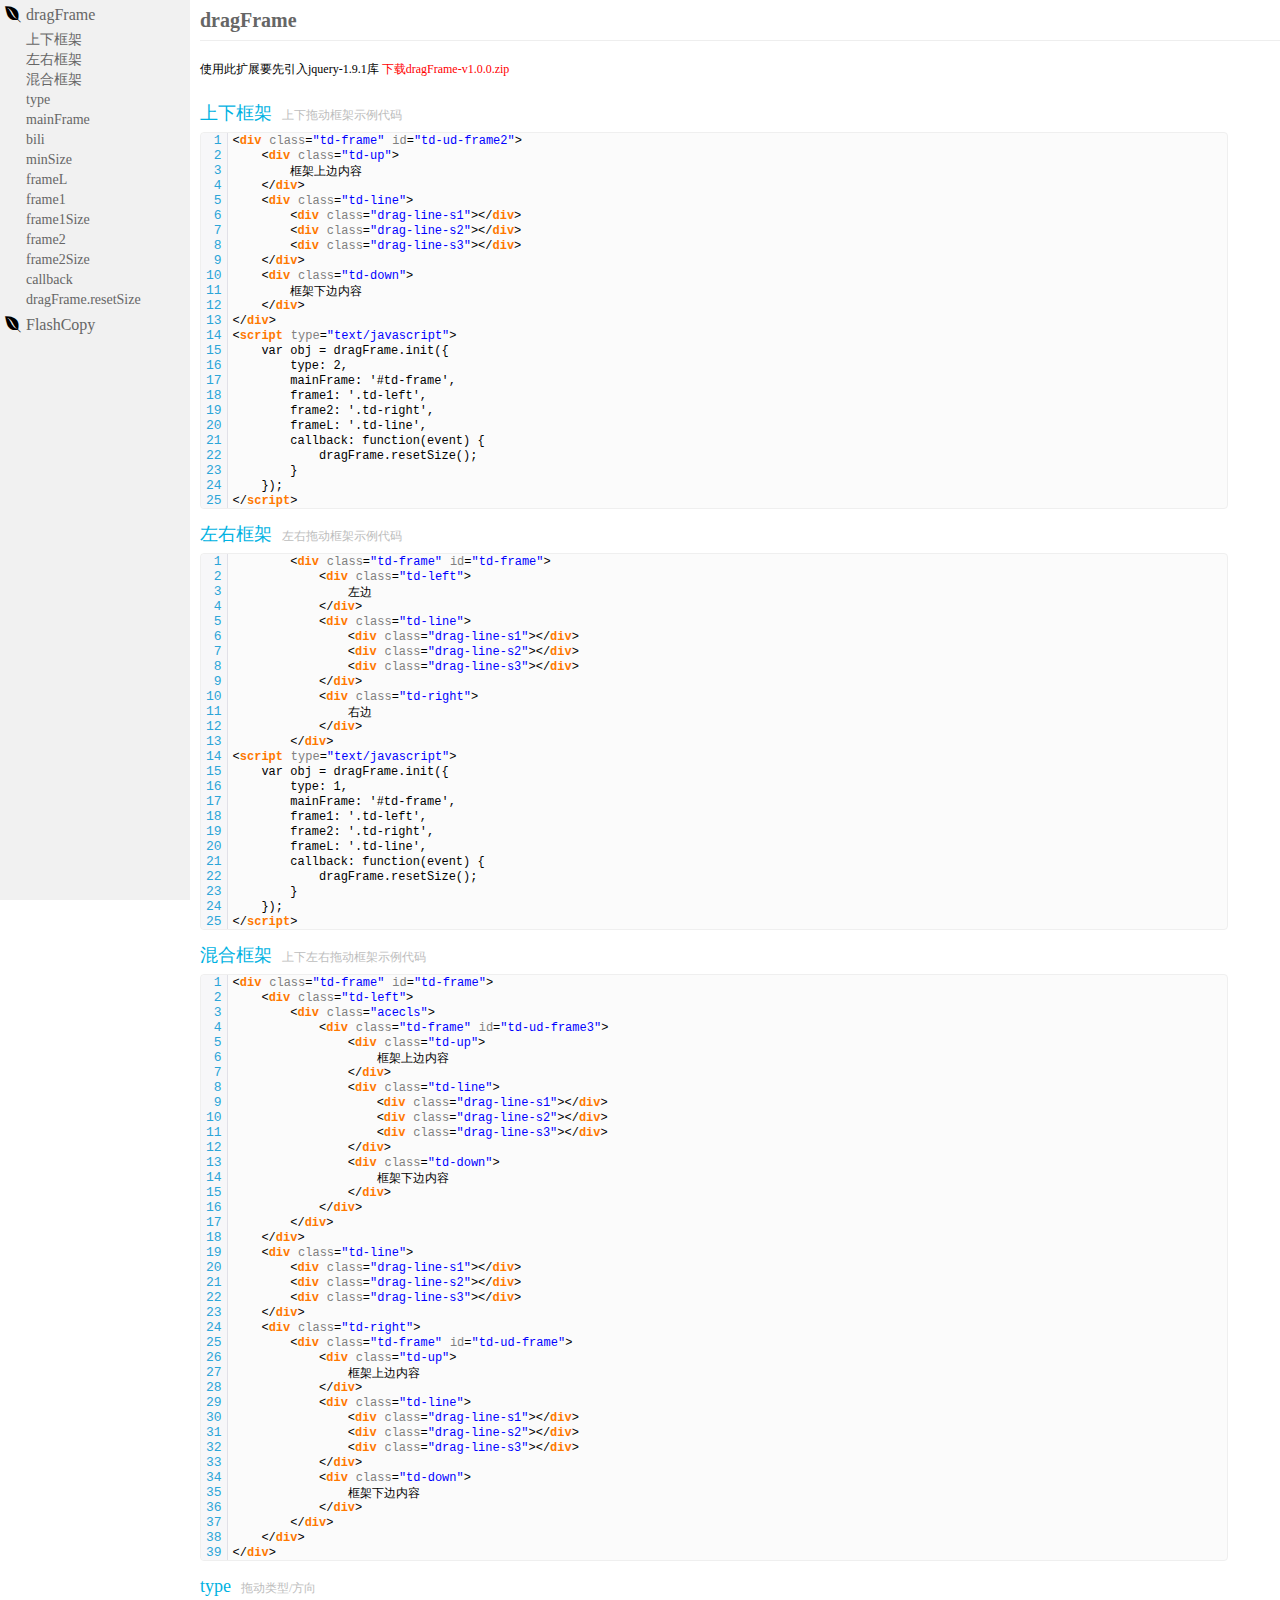
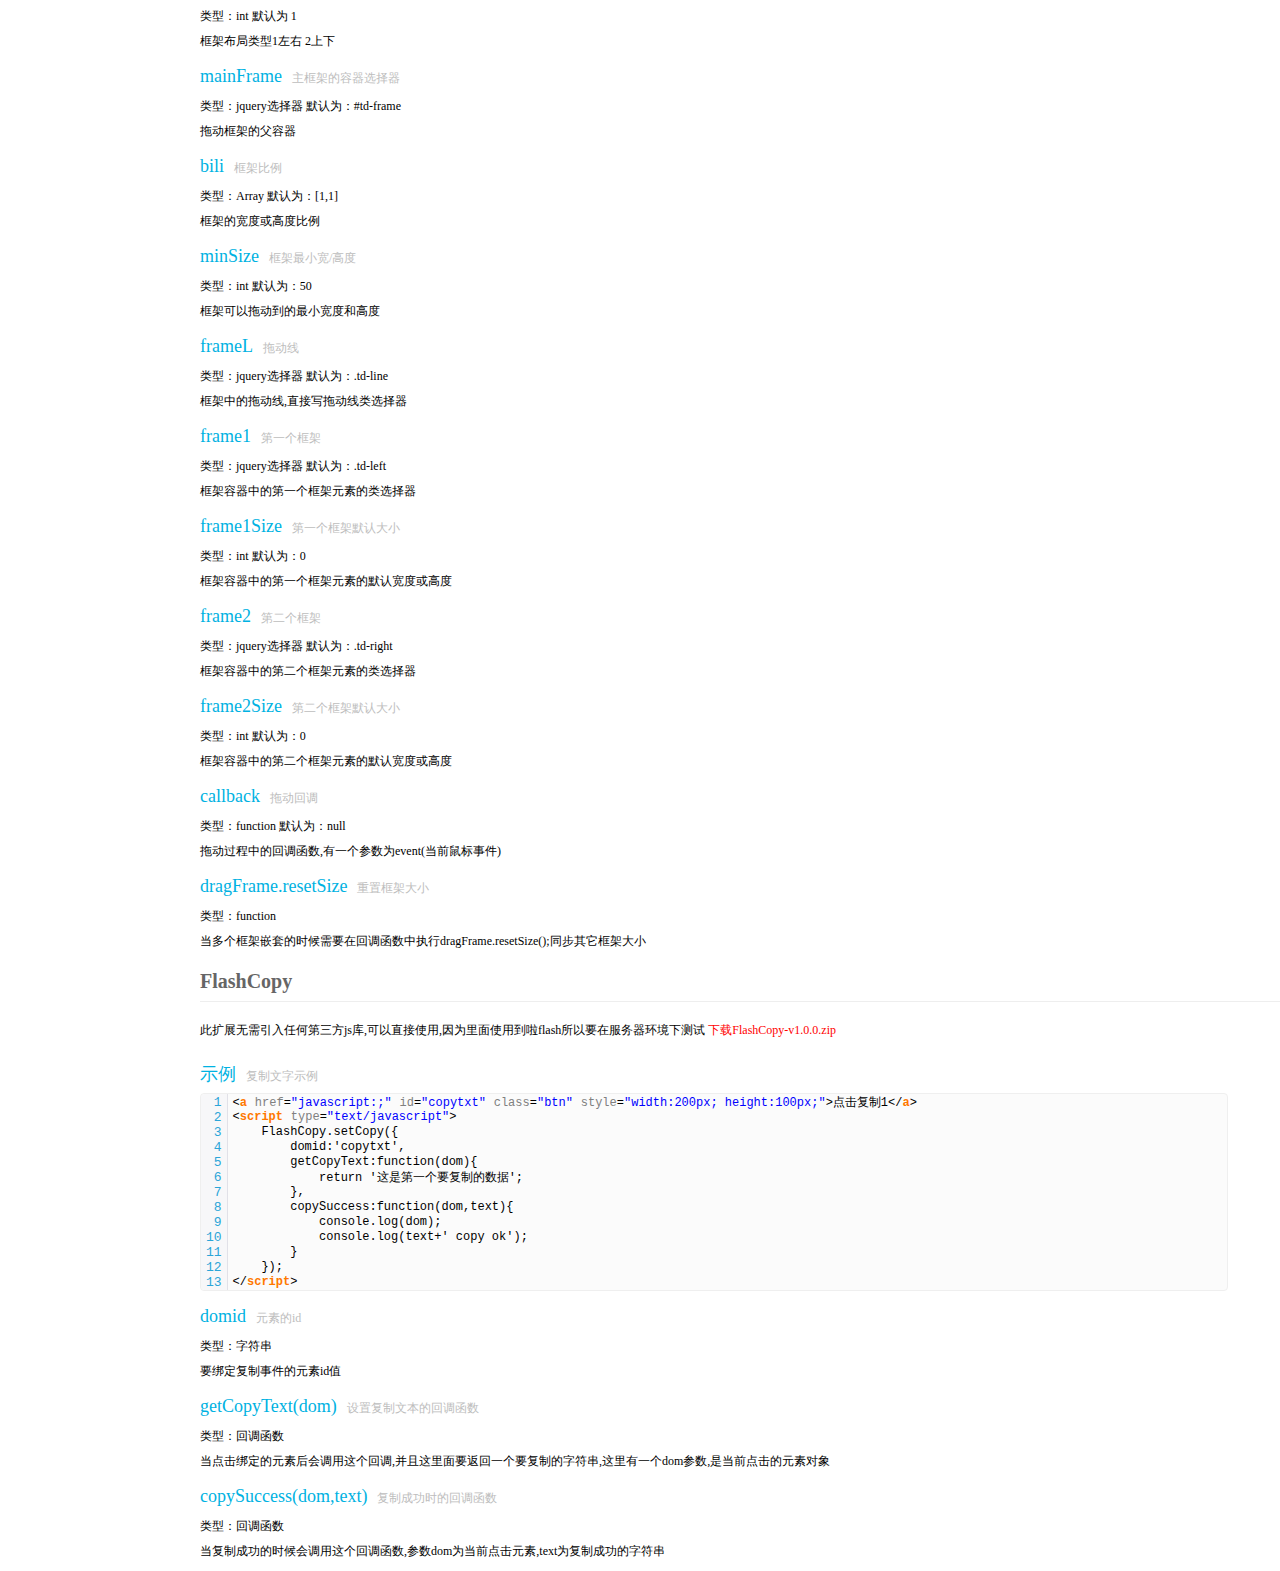
<file: index.html>
<!DOCTYPE html>
<html lang="en">

<head>
    <meta http-equiv="Content-Type" content="text/html; charset=utf-8" />
    <link rel="stylesheet" type="text/css" href="./css/font-awesome.min.css" />
    <link href="./css/shCoreDefault.css" rel="stylesheet" type="text/css" />
    <link href="./css/index.css" rel="stylesheet" type="text/css" />
    <title>帮助文档手册</title>
</head>

<body>
    <div class="container">
        <div id="left-nav" class="left-nav"></div>
        <div class="right-code">
        <!--drag frame start-->
            <div class="param-block">
            <h2><a name="dragframe">dragFrame</a></h2>
                <div class="shuoming">
                    使用此扩展要先引入jquery-1.9.1库
                    <a style="color:#f00;"  href="./download/dragFrame-v1.0.0.zip">下载dragFrame-v1.0.0.zip</a>
                </div>
                <div class="code-block">
                    <div class="code-title"> <a name="dragframe.udcode">上下框架</a><span class="code-note">上下拖动框架示例代码</span></div>
                    <div class="code-descr">
                        <pre class="brush:html">
&lt;div class=&quot;td-frame&quot; id=&quot;td-ud-frame2&quot;&gt;
    &lt;div class=&quot;td-up&quot;&gt;
        框架上边内容
    &lt;/div&gt;
    &lt;div class=&quot;td-line&quot;&gt;
        &lt;div class=&quot;drag-line-s1&quot;&gt;&lt;/div&gt;
        &lt;div class=&quot;drag-line-s2&quot;&gt;&lt;/div&gt;
        &lt;div class=&quot;drag-line-s3&quot;&gt;&lt;/div&gt;
    &lt;/div&gt;
    &lt;div class=&quot;td-down&quot;&gt;
        框架下边内容
    &lt;/div&gt;
&lt;/div&gt;
&lt;script type=&quot;text/javascript&quot;&gt;
    var obj = dragFrame.init({
        type: 2,
        mainFrame: &#39;#td-frame&#39;,
        frame1: &#39;.td-left&#39;,
        frame2: &#39;.td-right&#39;,
        frameL: &#39;.td-line&#39;,
        callback: function(event) {
            dragFrame.resetSize();
        }
    });
&lt;/script&gt;
            </pre>
                    </div>
                </div>
                <div class="code-block">
                    <div class="code-title"> <a name="dragframe.lrcode">左右框架</a><span class="code-note">左右拖动框架示例代码</span></div>
                    <div class="code-descr">
                        <pre class="brush:html">
        &lt;div class=&quot;td-frame&quot; id=&quot;td-frame&quot;&gt;
            &lt;div class=&quot;td-left&quot;&gt;
                左边
            &lt;/div&gt;
            &lt;div class=&quot;td-line&quot;&gt;
                &lt;div class=&quot;drag-line-s1&quot;&gt;&lt;/div&gt;
                &lt;div class=&quot;drag-line-s2&quot;&gt;&lt;/div&gt;
                &lt;div class=&quot;drag-line-s3&quot;&gt;&lt;/div&gt;
            &lt;/div&gt;
            &lt;div class=&quot;td-right&quot;&gt;
                右边
            &lt;/div&gt;
        &lt;/div&gt;
&lt;script type=&quot;text/javascript&quot;&gt;
    var obj = dragFrame.init({
        type: 1,
        mainFrame: &#39;#td-frame&#39;,
        frame1: &#39;.td-left&#39;,
        frame2: &#39;.td-right&#39;,
        frameL: &#39;.td-line&#39;,
        callback: function(event) {
            dragFrame.resetSize();
        }
    });
&lt;/script&gt;
            </pre>
                    </div>
                </div>
                <div class="code-block">
                    <div class="code-title"> <a name="dragframe.hhcode">混合框架</a><span class="code-note">上下左右拖动框架示例代码</span></div>
                    <div class="code-descr">
                        <pre class="brush:html">
        &lt;div class=&quot;td-frame&quot; id=&quot;td-frame&quot;&gt;
            &lt;div class=&quot;td-left&quot;&gt;
                &lt;div class=&quot;acecls&quot;&gt;
                    &lt;div class=&quot;td-frame&quot; id=&quot;td-ud-frame3&quot;&gt;
                        &lt;div class=&quot;td-up&quot;&gt;
                            框架上边内容
                        &lt;/div&gt;
                        &lt;div class=&quot;td-line&quot;&gt;
                            &lt;div class=&quot;drag-line-s1&quot;&gt;&lt;/div&gt;
                            &lt;div class=&quot;drag-line-s2&quot;&gt;&lt;/div&gt;
                            &lt;div class=&quot;drag-line-s3&quot;&gt;&lt;/div&gt;
                        &lt;/div&gt;
                        &lt;div class=&quot;td-down&quot;&gt;
                            框架下边内容
                        &lt;/div&gt;
                    &lt;/div&gt;
                &lt;/div&gt;
            &lt;/div&gt;
            &lt;div class=&quot;td-line&quot;&gt;
                &lt;div class=&quot;drag-line-s1&quot;&gt;&lt;/div&gt;
                &lt;div class=&quot;drag-line-s2&quot;&gt;&lt;/div&gt;
                &lt;div class=&quot;drag-line-s3&quot;&gt;&lt;/div&gt;
            &lt;/div&gt;
            &lt;div class=&quot;td-right&quot;&gt;
                &lt;div class=&quot;td-frame&quot; id=&quot;td-ud-frame&quot;&gt;
                    &lt;div class=&quot;td-up&quot;&gt;
                        框架上边内容
                    &lt;/div&gt;
                    &lt;div class=&quot;td-line&quot;&gt;
                        &lt;div class=&quot;drag-line-s1&quot;&gt;&lt;/div&gt;
                        &lt;div class=&quot;drag-line-s2&quot;&gt;&lt;/div&gt;
                        &lt;div class=&quot;drag-line-s3&quot;&gt;&lt;/div&gt;
                    &lt;/div&gt;
                    &lt;div class=&quot;td-down&quot;&gt;
                        框架下边内容
                    &lt;/div&gt;
                &lt;/div&gt;
            &lt;/div&gt;
        &lt;/div&gt;
            </pre>
                    </div>
                </div>
                <div class="code-block">
                    <div class="code-title"> <a name="type">type</a><span class="code-note">拖动类型/方向</span></div>
                    <div class="code-param">类型：int 默认为 1</div>
                    <div class="code-descr">
                        框架布局类型1左右 2上下
                    </div>
                </div>
                <div class="code-block">
                    <div class="code-title"> <a name="mainFrame">mainFrame</a><span class="code-note">主框架的容器选择器</span></div>
                    <div class="code-param">类型：jquery选择器 默认为：#td-frame</div>
                    <div class="code-descr">
                        拖动框架的父容器
                    </div>
                </div>
                <div class="code-block">
                    <div class="code-title"> <a name="bili">bili</a><span class="code-note">框架比例</span></div>
                    <div class="code-param">类型：Array 默认为：[1,1]</div>
                    <div class="code-descr">
                        框架的宽度或高度比例
                    </div>
                </div>
                <div class="code-block">
                    <div class="code-title"> <a name="minSize">minSize</a><span class="code-note">框架最小宽/高度</span></div>
                    <div class="code-param">类型：int 默认为：50</div>
                    <div class="code-descr">
                    框架可以拖动到的最小宽度和高度
                    </div>
                </div>
                <div class="code-block">
                    <div class="code-title"> <a name="frameL">frameL</a><span class="code-note">拖动线</span></div>
                    <div class="code-param">类型：jquery选择器 默认为：.td-line</div>
                    <div class="code-descr">
                        框架中的拖动线,直接写拖动线类选择器
                    </div>
                </div>
                <div class="code-block">
                    <div class="code-title"> <a name="frame1">frame1</a><span class="code-note">第一个框架</span></div>
                    <div class="code-param">类型：jquery选择器 默认为：.td-left</div>
                    <div class="code-descr">
                    框架容器中的第一个框架元素的类选择器
                    </div>
                </div>
                <div class="code-block">
                    <div class="code-title"> <a name="frame1Size">frame1Size</a><span class="code-note">第一个框架默认大小</span></div>
                    <div class="code-param">类型：int 默认为：0</div>
                    <div class="code-descr">
                    框架容器中的第一个框架元素的默认宽度或高度
                    </div>
                </div>
                <div class="code-block">
                    <div class="code-title"> <a name="frame2">frame2</a><span class="code-note">第二个框架</span></div>
                    <div class="code-param">类型：jquery选择器 默认为：.td-right</div>
                    <div class="code-descr">
                    框架容器中的第二个框架元素的类选择器
                    </div>
                </div>
                <div class="code-block">
                    <div class="code-title"> <a name="frame2Size">frame2Size</a><span class="code-note">第二个框架默认大小</span></div>
                    <div class="code-param">类型：int 默认为：0</div>
                    <div class="code-descr">
                    框架容器中的第二个框架元素的默认宽度或高度
                    </div>
                </div>
                <div class="code-block">
                    <div class="code-title"> <a name="callback">callback</a><span class="code-note">拖动回调</span></div>
                    <div class="code-param">类型：function 默认为：null</div>
                    <div class="code-descr">
                        拖动过程中的回调函数,有一个参数为event(当前鼠标事件)
                    </div>
                </div>
                <div class="code-block">
                    <div class="code-title"> <a name="dragFrame.resetSize">dragFrame.resetSize</a><span class="code-note">重置框架大小</span></div>
                    <div class="code-param">类型：function </div>
                    <div class="code-descr">
                       当多个框架嵌套的时候需要在回调函数中执行dragFrame.resetSize();同步其它框架大小
                    </div>
                </div>


            </div>
            <!--drag frame end-->

        <!--flash copy start-->
            <div class="param-block">
            <h2><a name="flashcopy">FlashCopy</a></h2>
                <div class="shuoming">
                    此扩展无需引入任何第三方js库,可以直接使用,因为里面使用到啦flash所以要在服务器环境下测试
                     <a style="color:#f00;" href="./download/dragFrame-v1.0.0.zip">下载FlashCopy-v1.0.0.zip</a>
                </div>
                <div class="code-block">
                    <div class="code-title"> <a name="flashcopydemo">示例</a><span class="code-note">复制文字示例</span></div>
                    <div class="code-descr">
                        <pre class="brush:html">
&lt;a href=&quot;javascript:;&quot; id=&quot;copytxt&quot; class=&quot;btn&quot; style=&quot;width:200px; height:100px;&quot;&gt;点击复制1&lt;/a&gt;
&lt;script type=&quot;text/javascript&quot;&gt;
    FlashCopy.setCopy({
        domid:'copytxt',
        getCopyText:function(dom){
            return '这是第一个要复制的数据';
        },
        copySuccess:function(dom,text){
            console.log(dom);
            console.log(text+' copy ok');
        }
    });
&lt;/script&gt;
            </pre>
                    </div>
                </div>
                <div class="code-block">
                    <div class="code-title"> <a name="domid">domid</a><span class="code-note">元素的id</span></div>
                    <div class="code-param">类型：字符串</div>
                    <div class="code-descr">
                        要绑定复制事件的元素id值
                    </div>
                </div>
                <div class="code-block">
                    <div class="code-title"> <a name="getCopyText">getCopyText(dom)</a><span class="code-note">设置复制文本的回调函数</span></div>
                    <div class="code-param">类型：回调函数</div>
                    <div class="code-descr">
                        当点击绑定的元素后会调用这个回调,并且这里面要返回一个要复制的字符串,这里有一个dom参数,是当前点击的元素对象
                    </div>
                </div>
                <div class="code-block">
                    <div class="code-title"> <a name="copySuccess">copySuccess(dom,text)</a><span class="code-note">复制成功时的回调函数</span></div>
                    <div class="code-param">类型：回调函数</div>
                    <div class="code-descr">
                        当复制成功的时候会调用这个回调函数,参数dom为当前点击元素,text为复制成功的字符串
                    </div>
                </div>
            </div>
            <!--flash copy end-->
        </div>
    </div>
    <script src="./js/shCore.js" type="text/javascript"></script>
    <script type="text/javascript" src="./js/jquery-1.9.1.min.js"></script>
    <script type="text/javascript" src="./js/init.js"></script>
</body>

</html>
</file>
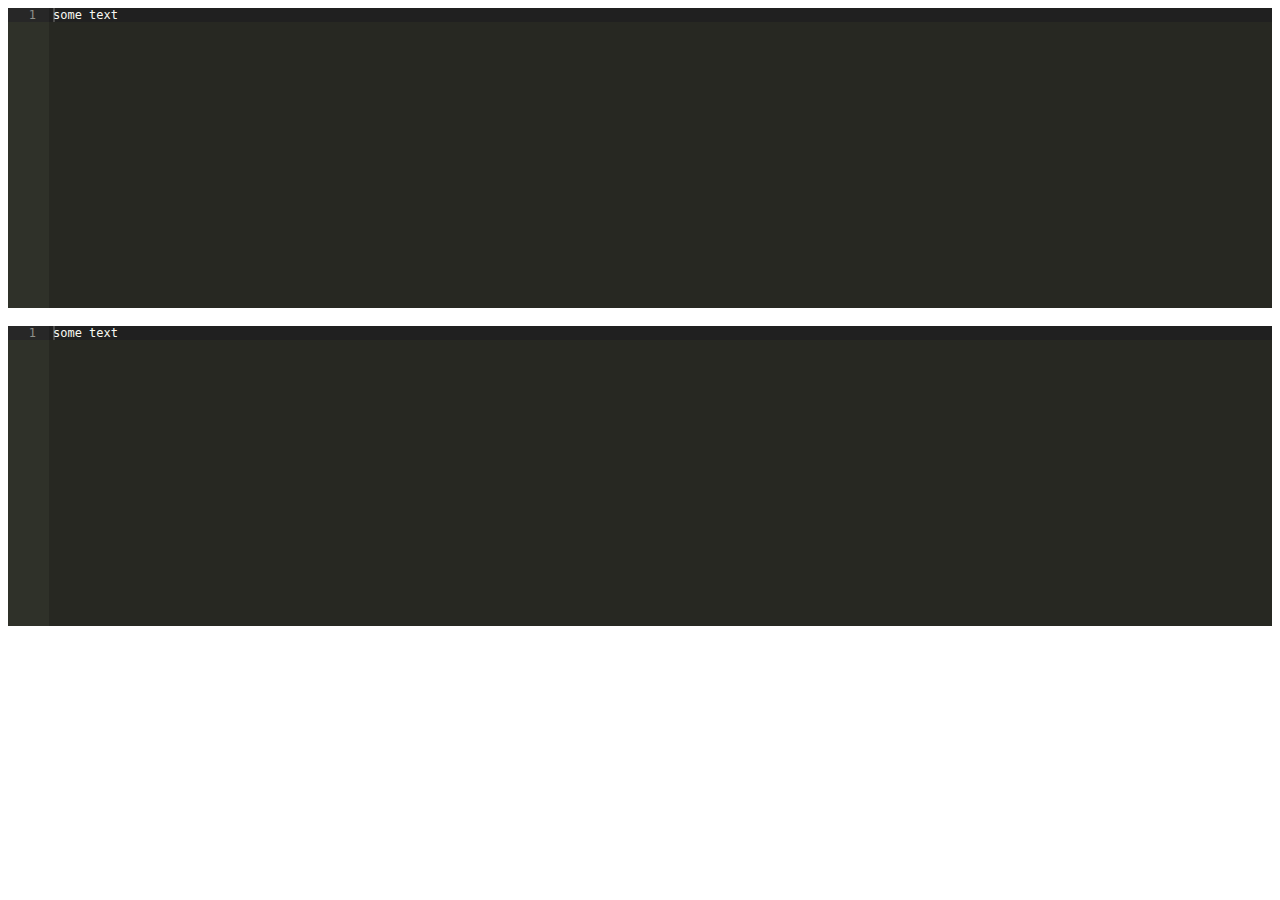
<file: js/index.html>
<!DOCTYPE html>
<html lang="en">
<head>
	<meta charset="UTF-8">
	<title>Document</title>
</head>
<body>
<style type="text/css">
	 #editor {
        width: 100%;
        height: 400px;
    }
</style>
<div id="editor" style="width:100%; height:300px;">some text</div>
<br>
<div id="editor1" style="width:100%; height:300px;">some text</div>
    <script src="ace/ace.js" type="text/javascript" charset="utf-8"></script>
    <script src="ace/ext-language_tools.js"></script>
    <script>
    window.initEditor=function(id){
      var editor = ace.edit(id);
         editor.setTheme("ace/theme/monokai");
            editor.setOptions({
        enableBasicAutocompletion: true,
        enableSnippets: true,
        PrintMargin:false,
        enableLiveAutocompletion: true
    });
    //document.getElementById('editor').style.fontSize='14px';
    editor.session.setMode("ace/mode/php");
    editor.setShowPrintMargin(false);
    //editor.setValue("<?php\n\n ?>");
    editor.setReadOnly(true);
    };
    initEditor('editor');
    initEditor('editor1');

    </script>
</body>
</html>
</file>
<file: css/shCoreDefault.css>
.syntaxhighlighter a,.syntaxhighlighter div,.syntaxhighlighter code,.syntaxhighlighter,.syntaxhighlighter td,.syntaxhighlighter tr,.syntaxhighlighter tbody,.syntaxhighlighter thead,.syntaxhighlighter caption,.syntaxhighlighter textarea{-moz-border-radius:0 0 0 0!important;-webkit-border-radius:0 0 0 0!important;background:none!important;border:0!important;bottom:auto!important;float:none!important;left:auto!important;line-height:1.1em!important;margin:0!important;outline:0!important;overflow:visible!important;padding:0!important;position:static!important;right:auto!important;text-align:left!important;top:auto!important;vertical-align:baseline!important;width:auto!important;box-sizing:content-box!important;font-family:Monaco,Menlo,Consolas,"Courier New",monospace;font-weight:normal!important;font-style:normal!important;min-height:inherit!important;min-height:auto!important;font-size:13px!important}.syntaxhighlighter{width:100%!important;margin:.3em 0 .3em 0!important;position:relative!important;overflow:auto!important;background-color:#f5f5f5!important;border:1px solid #ccc!important;border-radius:4px!important;border-collapse:separate!important}.syntaxhighlighter.source{overflow:hidden!important}.syntaxhighlighter .bold{font-weight:bold!important}.syntaxhighlighter .italic{font-style:italic!important}.syntaxhighlighter .gutter div{white-space:pre!important;word-wrap:normal}.syntaxhighlighter caption{text-align:left!important;padding:.5em 0 .5em 1em!important}.syntaxhighlighter td.code{width:100%!important}.syntaxhighlighter td.code .container{position:relative!important}.syntaxhighlighter td.code .container textarea{box-sizing:border-box!important;position:absolute!important;left:0!important;top:0!important;width:100%!important;border:none!important;background:white!important;padding-left:1em!important;overflow:hidden!important;white-space:pre!important}.syntaxhighlighter td.gutter .line{text-align:right!important;padding:0 .5em 0 1em!important}.syntaxhighlighter td.code .line{padding:0 1em!important}.syntaxhighlighter.nogutter td.code .container textarea,.syntaxhighlighter.nogutter td.code .line{padding-left:0!important}.syntaxhighlighter.show{display:block!important}.syntaxhighlighter.collapsed table{display:none!important}.syntaxhighlighter.collapsed .toolbar{padding:.1em .8em 0 .8em!important;font-size:1em!important;position:static!important;width:auto!important}.syntaxhighlighter.collapsed .toolbar span{display:inline!important;margin-right:1em!important}.syntaxhighlighter.collapsed .toolbar span a{padding:0!important;display:none!important}.syntaxhighlighter.collapsed .toolbar span a.expandSource{display:inline!important}.syntaxhighlighter .toolbar{position:absolute!important;right:1px!important;top:1px!important;width:11px!important;height:11px!important;font-size:10px!important;z-index:10!important}.syntaxhighlighter .toolbar span.title{display:inline!important}.syntaxhighlighter .toolbar a{display:block!important;text-align:center!important;text-decoration:none!important;padding-top:1px!important}.syntaxhighlighter .toolbar a.expandSource{display:none!important}.syntaxhighlighter.ie{font-size:.9em!important;padding:1px 0 1px 0!important}.syntaxhighlighter.ie .toolbar{line-height:8px!important}.syntaxhighlighter.ie .toolbar a{padding-top:0!important}.syntaxhighlighter.printing .line.alt1 .content,.syntaxhighlighter.printing .line.alt2 .content,.syntaxhighlighter.printing .line.highlighted .number,.syntaxhighlighter.printing .line.highlighted.alt1 .content,.syntaxhighlighter.printing .line.highlighted.alt2 .content{background:none!important}.syntaxhighlighter.printing .line .number{color:#bbb!important}.syntaxhighlighter.printing .line .content{color:black!important}.syntaxhighlighter.printing .toolbar{display:none!important}.syntaxhighlighter.printing a{text-decoration:none!important}.syntaxhighlighter.printing .plain,.syntaxhighlighter.printing .plain a{color:black!important}.syntaxhighlighter.printing .comments,.syntaxhighlighter.printing .comments a{color:#008200!important}.syntaxhighlighter.printing .string,.syntaxhighlighter.printing .string a{color:blue!important}.syntaxhighlighter.printing .keyword{color:#ff7800!important;font-weight:bold!important}.syntaxhighlighter.printing .preprocessor{color:gray!important}.syntaxhighlighter.printing .variable{color:#a70!important}.syntaxhighlighter.printing .value{color:#090!important}.syntaxhighlighter.printing .functions{color:#ff1493!important}.syntaxhighlighter.printing .constants{color:#06c!important}.syntaxhighlighter.printing .script{font-weight:bold!important}.syntaxhighlighter.printing .color1,.syntaxhighlighter.printing .color1 a{color:gray!important}.syntaxhighlighter.printing .color2,.syntaxhighlighter.printing .color2 a{color:#ff1493!important}.syntaxhighlighter.printing .color3,.syntaxhighlighter.printing .color3 a{color:red!important}.syntaxhighlighter.printing .break,.syntaxhighlighter.printing .break a{color:black!important}.syntaxhighlighter{background-color:#f5f5f5!important}.syntaxhighlighter .line.highlighted.number{color:black!important}.syntaxhighlighter caption{color:black!important}.syntaxhighlighter .gutter{color:#afafaf!important;background-color:#f7f7f9!important;border-right:1px solid #e1e1e8!important;padding:9.5px 0 9.5px 9.5px!important;border-top-left-radius:4px!important;border-bottom-left-radius:4px!important;user-select:none!important;-moz-user-select:none!important;-webkit-user-select:none!important}.syntaxhighlighter .gutter .line.highlighted{background-color:#6ce26c!important;color:white!important}.syntaxhighlighter.printing .line .content{border:none!important}.syntaxhighlighter.collapsed{overflow:visible!important}.syntaxhighlighter.collapsed .toolbar{color:blue!important;background:white!important;border:1px solid #6ce26c!important}.syntaxhighlighter.collapsed .toolbar a{color:blue!important}.syntaxhighlighter.collapsed .toolbar a:hover{color:red!important}.syntaxhighlighter .toolbar{color:white!important;background:#6ce26c!important;border:none!important}.syntaxhighlighter .toolbar a{color:white!important}.syntaxhighlighter .toolbar a:hover{color:black!important}.syntaxhighlighter .plain,.syntaxhighlighter .plain a{color:black!important}.syntaxhighlighter .comments,.syntaxhighlighter .comments a{color:#008200!important}.syntaxhighlighter .string,.syntaxhighlighter .string a{color:blue!important}.syntaxhighlighter .keyword{color:#ff7800!important}.syntaxhighlighter .preprocessor{color:gray!important}.syntaxhighlighter .variable{color:#a70!important}.syntaxhighlighter .value{color:#090!important}.syntaxhighlighter .functions{color:#ff1493!important}.syntaxhighlighter .constants{color:#06c!important}.syntaxhighlighter .script{font-weight:bold!important;color:#ff7800!important;background-color:none!important}.syntaxhighlighter .color1,.syntaxhighlighter .color1 a{color:gray!important}.syntaxhighlighter .color2,.syntaxhighlighter .color2 a{color:#ff1493!important}.syntaxhighlighter .color3,.syntaxhighlighter .color3 a{color:red!important}.syntaxhighlighter .keyword{font-weight:bold!important}/*.syntaxhighlighter .code .line.alt1 {
background-color: #fff !important;*/
}
</file>
<file: css/index.css>
*{margin:0px;padding:0px;list-style:none;}
body{font:12px/normal "microsoft yahei";}
.cl:after{content:"";visibility:hidden;display:block;font-size:0;content:&quot;&quot;clear:both;height:0;}
* html .cl{zoom:1;}
a{color: #666;text-decoration: none;}
a:hover{color: #FF4400;}
/* IE7 */

/**语法高亮更改**/
.syntaxhighlighter{background:#fbfbfb!important;border:1px solid #efefef!important;width: 95%!important;}
.syntaxhighlighter code{font:12px/normal Consolas,"Liberation Mono",Courier,"microsoft yahei"!important;white-space:pre-wrap;}
.syntaxhighlighter .gutter{padding:0px!important;}
.syntaxhighlighter td.code .line,.syntaxhighlighter td.gutter .line{color:#2BA5D8;line-height:15px!important;height:15px!important;padding:0px 20px 0px 10px!important;}
.container p{font-size:16px;}
.syntaxhighlighter td.code .line,.syntaxhighlighter td.gutter .line{padding:0px 5px!important;}

/*正文*/
h1{font-size:25px;color:#0382AD;text-shadow:1px 1px 0 #FFFFFF,1px 1px 2px rgba(0,0,0,0.3);}
ul{padding-left:30px;}
li{list-style:circle;}

.left-nav{width:190px;overflow-y:scroll;position:fixed;left:0px;top:0px;height:100%;background: #F1F1F1;}
.left-nav dl dt{cursor: pointer; height:30px;line-height:30px;font-size:16px;padding-left:5px;}
.left-nav dl dt i{margin-right: 5px;}
.left-nav dl dd a{display:block;height:20px;font-size:14px;line-height:20px;text-decoration:none;padding-left:26px;}
.right-code{margin-left:200px;}
.param-block h2{font-size:20px;border-bottom:1px solid #EEE;height:40px;line-height:40px;color:#7d6b6b;}
.param-block .shuoming{ margin: 20px 0px;}
.code-block{margin-bottom: 10px;}
.code-block .code-type,.code-block .code-param,.code-block .code-title{height:30px;line-height:30px;}
.code-block .code-title a{color:#00B2E2;padding:5px 0;font-size:18px;text-decoration:none;}
.code-block .code-title a:hover{color: #FF4400;}
.code-block .code-title .code-note{color:#bdbdbd;font-size:12px;margin-left:10px;}
.code-block .code-type{}
.code-block .code-param{}
.code-block .code-descr{line-height:20px;}
</file>
